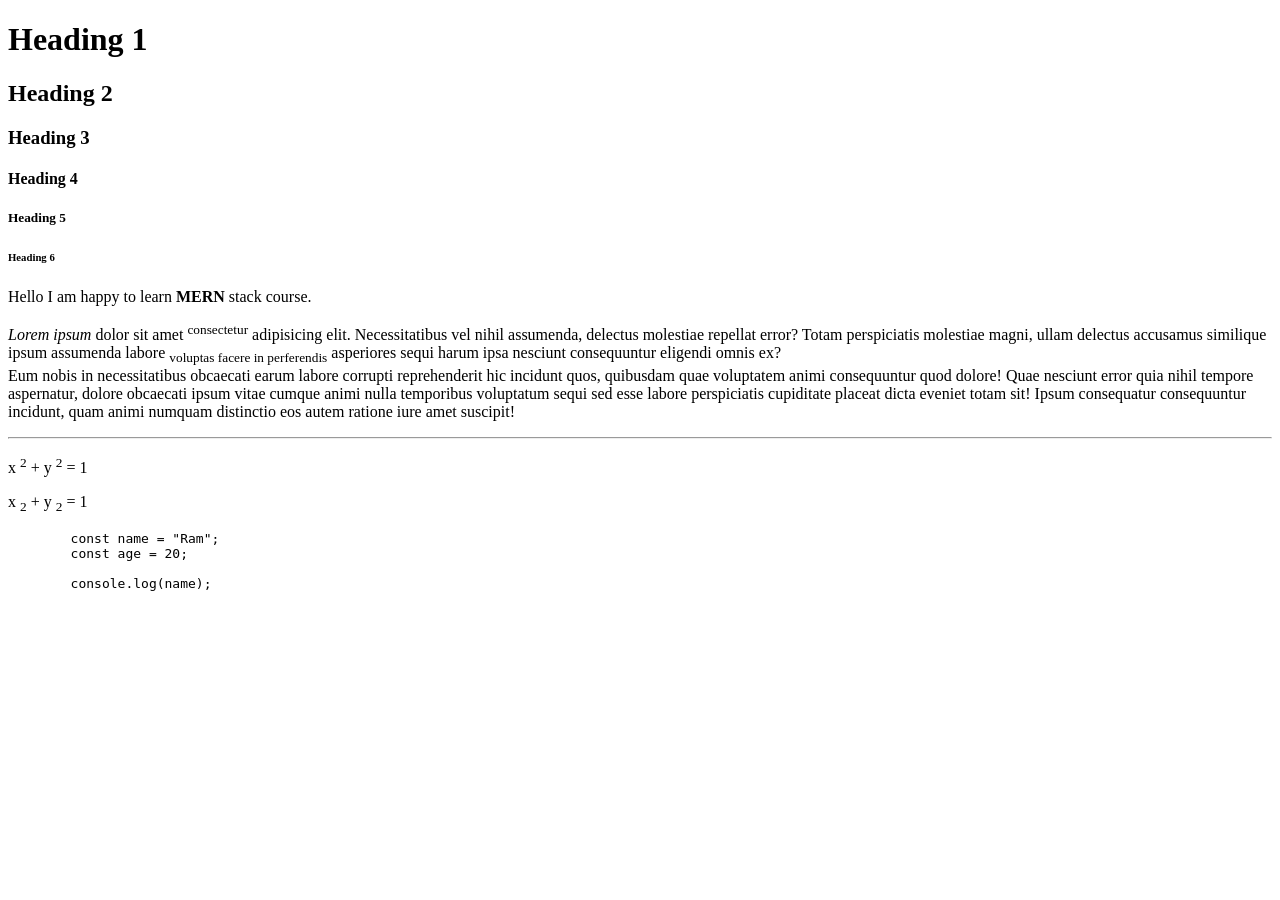
<file: MERN/HTML_CSS_JS/index.html>
<!DOCTYPE html>
<html lang="en">
<head>
    <meta charset="UTF-8">
    <meta name="viewport" content="width=device-width, initial-scale=1.0">
    <title>Document</title>
</head>
<body>
    <h1>Heading 1</h1>
    <h2>Heading 2</h2>
    <h3>Heading 3</h3>
    <h4>Heading 4</h4>
    <h5>Heading 5</h5>
    <h6>Heading 6</h6>

    <!-- Paragraph  -->
    <p>Hello I am happy to learn <strong>MERN</strong> stack course.</p>
    <p>
      <em>Lorem ipsum</em> dolor sit amet <sup>consectetur</sup> adipisicing
      elit. Necessitatibus vel nihil assumenda, delectus molestiae repellat
      error? Totam perspiciatis molestiae magni, ullam delectus accusamus
      similique ipsum assumenda labore
      <sub>voluptas facere in perferendis</sub> asperiores sequi harum ipsa
      nesciunt consequuntur eligendi omnis ex?
      <br />
      Eum nobis in necessitatibus obcaecati earum labore corrupti reprehenderit
      hic incidunt quos, quibusdam quae voluptatem animi consequuntur quod
      dolore! Quae nesciunt error quia nihil tempore aspernatur, dolore
      obcaecati ipsum vitae cumque animi nulla temporibus voluptatum sequi sed
      esse labore perspiciatis cupiditate placeat dicta eveniet totam sit! Ipsum
      consequatur consequuntur incidunt, quam animi numquam distinctio eos autem
      ratione iure amet suscipit!
    </p>
    <hr />
    <p>x <sup>2</sup> + y <sup>2</sup> = 1</p>
    <p>x <sub>2</sub> + y <sub>2</sub> = 1</p>

    <pre>
        const name = "Ram";
        const age = 20;

        console.log(name);
    </pre>
</body>
</html>
</file>
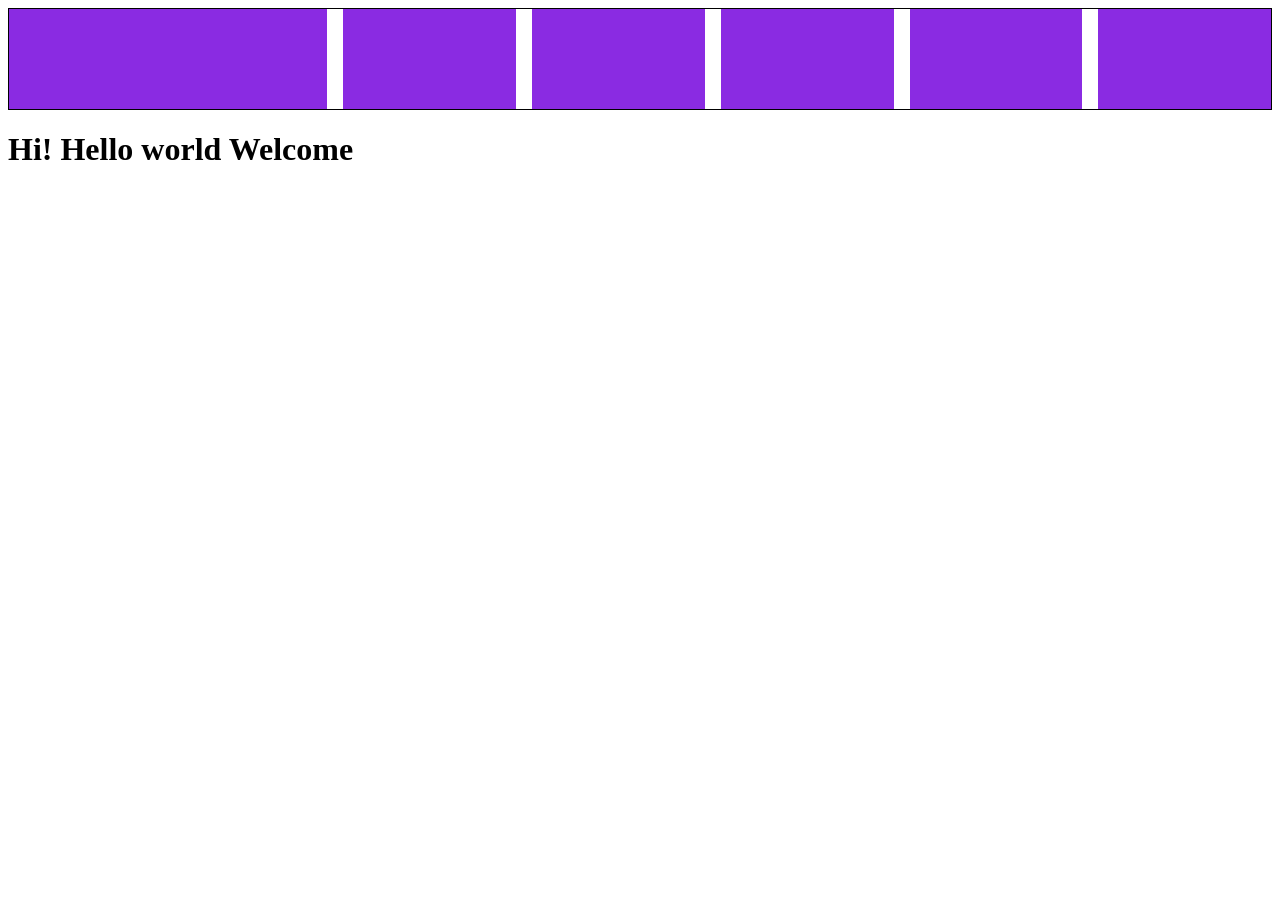
<file: MERN/HTML_CSS_JS/flex.html>
<!doctype html>
<html lang="en">
  <head>
    <meta charset="UTF-8" />
    <meta name="viewport" content="width=device-width, initial-scale=1.0" />
    <title>Document</title>
    <style>
      .flex-box {
        border: 1px solid;
        gap: 1rem;
        display: flex;
        flex-wrap: wrap;
      }

      .card {
        height: 100px;
        width: 100px;
        background-color: blueviolet;
        flex-grow: 1;
        flex-shrink: 1;
      }

      .card:first-child {
        flex-grow: 3;
        flex-shrink: 0.7;
      }

      h1::before {
        content: "Hi! ";
      }

      h1::after {
        content: " Welcome";
      }
    </style>
  </head>
  <body>
    <div class="flex-box">
      <div class="card one"></div>
      <div class="card two"></div>
      <div class="card"></div>
      <div class="card"></div>
      <div class="card"></div>
      <div class="card"></div>
    </div>

    <h1>Hello world</h1>
  </body>
</html>
</file>
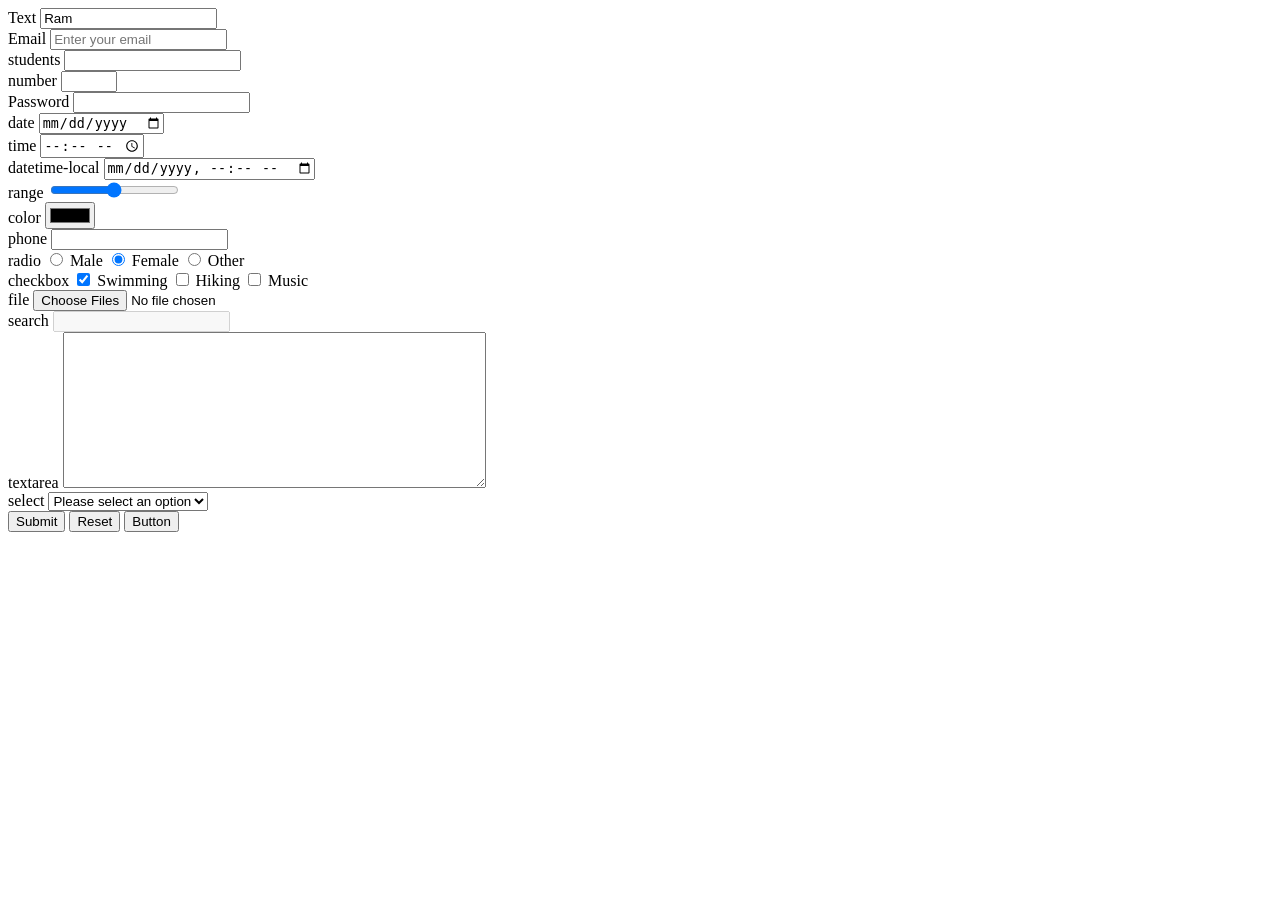
<file: MERN/HTML_CSS_JS/form.html>
<!doctype html>
<html lang="en">
  <head>
    <meta charset="UTF-8" />
    <meta name="viewport" content="width=device-width, initial-scale=1.0" />
    <title>Form</title>
  </head>
  <body>
    <form>
      <div>
        <label for="text">Text</label>
        <input type="text" id="text" name="text" value="Ram" />
      </div>

      <div>
        <label for="email">Email</label>
        <input
          type="email"
          id="email"
          name="email"
          placeholder="Enter your email"
          required
        />
      </div>

      <div>
        <label for="students">students</label>
        <input type="text" id="students" list="studentList" />
        <datalist id="studentList">
          <option value="Ram"></option>
          <option value="Hari"></option>
          <option value="Sita"></option>
          <option value="Rohan"></option>
          <option value="Rajesh"></option>
        </datalist>
      </div>

      <div>
        <label for="number">number</label>
        <input type="number" id="number" min="1" max="100" />
      </div>

      <div>
        <label for="password">Password</label>
        <input type="password" id="password" minlength="6" maxlength="24" />
      </div>

      <div>
        <label for="date">date</label>
        <input type="date" id="date" />
      </div>

      <div>
        <label for="time">time</label>
        <input type="time" id="time" />
      </div>

      <div>
        <label for="datetime-local">datetime-local</label>
        <input type="datetime-local" id="datetime-local" />
      </div>

      <div>
        <label for="range">range</label>
        <input type="range" id="range" min="1" max="5" step="1" />
      </div>

      <div>
        <label for="color">color</label>
        <input type="color" id="color" />
      </div>

      <div>
        <label for="tel">phone</label>
        <input type="tel" id="tel" />
      </div>

      <div>
        <label>radio</label>
        <input type="radio" name="gender" id="male" value="male" />
        <label for="male">Male</label>

        <input type="radio" name="gender" id="female" checked value="female" />
        <label for="female">Female</label>

        <input type="radio" name="gender" id="other" value="other" />
        <label for="other">Other</label>
      </div>

      <div>
        <label>checkbox</label>
        <input
          type="checkbox"
          name="hobbies"
          id="swim"
          checked
          value="swimming"
        />
        <label for="swim">Swimming</label>

        <input type="checkbox" name="hobbies" id="hike" value="hiking" />
        <label for="hike">Hiking</label>

        <input type="checkbox" name="hobbies" id="music" value="music" />
        <label for="music">Music</label>
      </div>

      <div>
        <label for="file">file</label>
        <input type="file" id="file" accept=".jpg,.png,.webp" multiple />
      </div>

      <div>
        <label for="search">search</label>
        <input type="search" id="search" disabled />
      </div>

      <div>
        <label for="textarea">textarea</label>
        <textarea name="textarea" id="textarea" rows="10" cols="50"></textarea>
      </div>

      <div>
        <label for="select">select</label>
        <select id="select" name="select">
          <option disabled selected>Please select an option</option>
          <option value="1">class 1</option>
          <option value="2">class 2</option>
          <option value="3">class 3</option>
          <option value="4">class 4</option>
        </select>
      </div>

      <div>
        <button type="submit">Submit</button>
        <button type="reset">Reset</button>
        <button type="button">Button</button>
      </div>
    </form>
  </body>
</html>
</file>
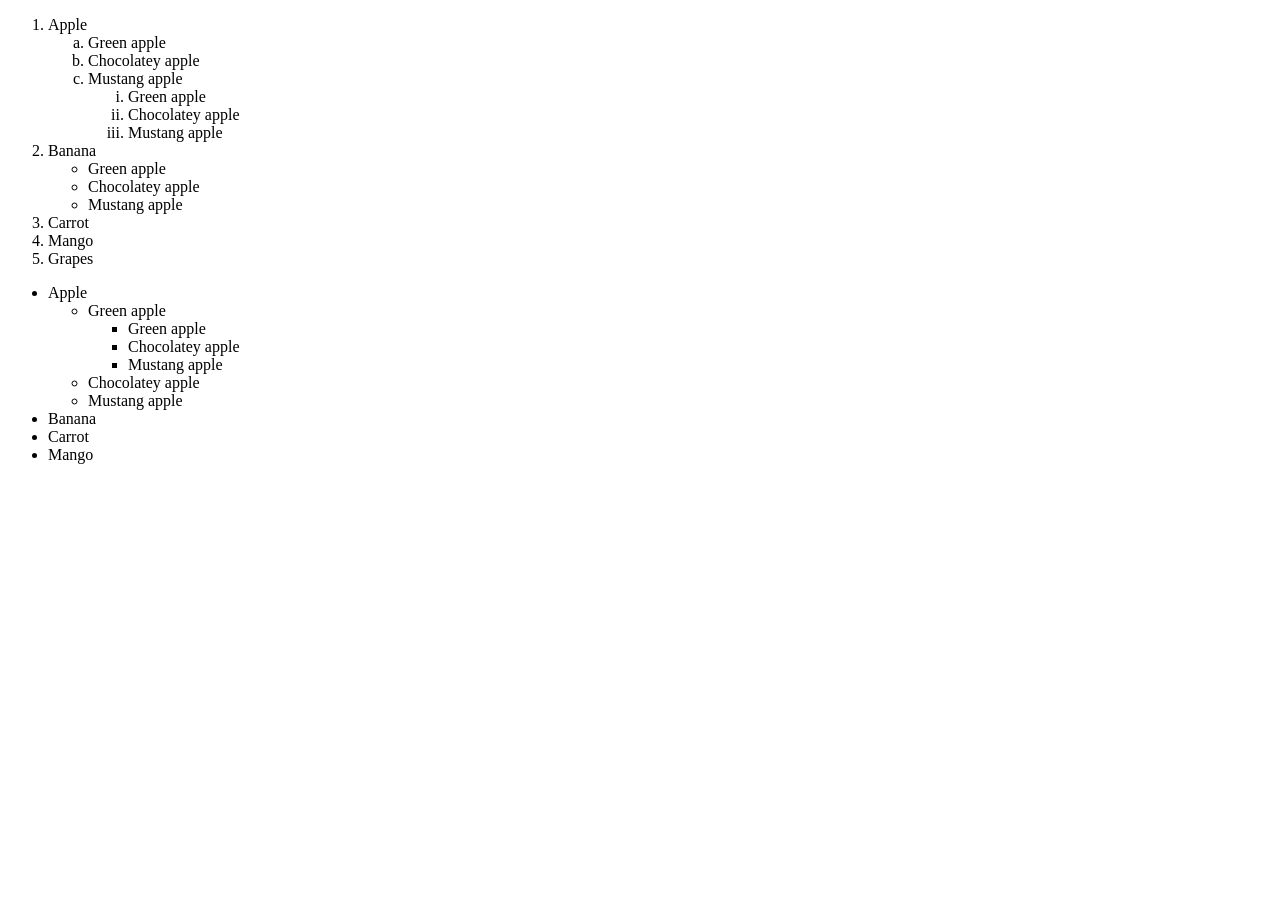
<file: MERN/HTML_CSS_JS/list.html>
<!doctype html>
<html lang="en">
  <head>
    <meta charset="UTF-8" />
    <meta name="viewport" content="width=device-width, initial-scale=1.0" />
    <title>Lists</title>
  </head>
  <body>
    <!-- Ordered list  -->
    <ol>
      <li>
        Apple

        <ol type="a">
          <li>Green apple</li>
          <li>Chocolatey apple</li>
          <li>
            Mustang apple
            <ol type="i">
              <li>Green apple</li>
              <li>Chocolatey apple</li>
              <li>Mustang apple</li>
            </ol>
          </li>
        </ol>
      </li>
      <li>
        Banana
        <ul>
          <li>Green apple</li>
          <li>Chocolatey apple</li>
          <li>Mustang apple</li>
        </ul>
      </li>
      <li>Carrot</li>
      <li>Mango</li>
      <li>Grapes</li>
    </ol>

    <!-- Unordered list  -->
    <ul>
      <li>
        Apple
        <ul>
          <li>
            Green apple
            <ul>
              <li>Green apple</li>
              <li>Chocolatey apple</li>
              <li>Mustang apple</li>
            </ul>
          </li>
          <li>Chocolatey apple</li>
          <li>Mustang apple</li>
        </ul>
      </li>
      <li>Banana</li>
      <li>Carrot</li>
      <li>Mango</li>
    </ul>
  </body>
</html>
</file>
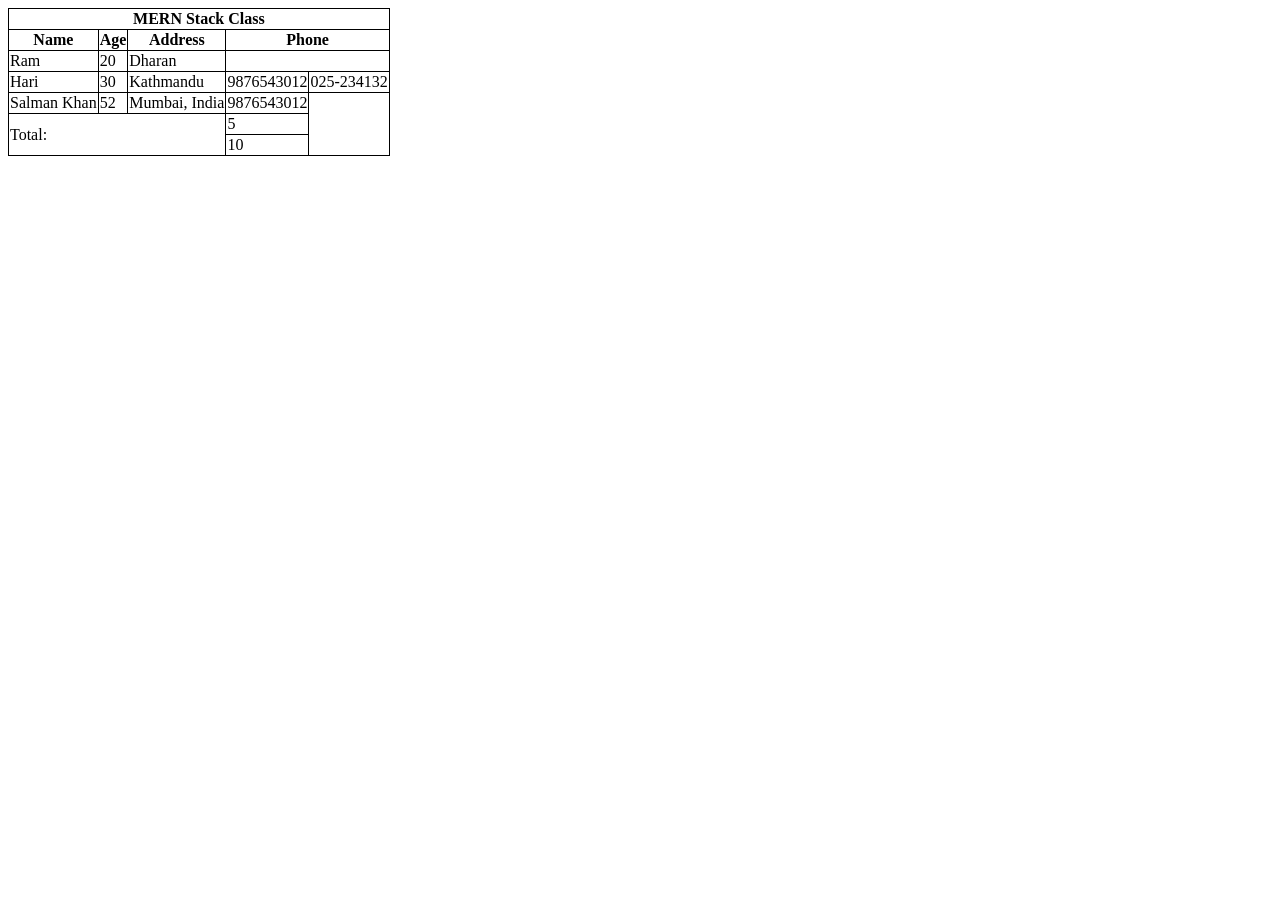
<file: MERN/HTML_CSS_JS/table.html>
<!doctype html>
<html lang="en">
  <head>
    <meta charset="UTF-8" />
    <meta name="viewport" content="width=device-width, initial-scale=1.0" />
    <title>Table</title>

    <style>
      table,
      td,
      th {
        border: 1px solid black;
        border-collapse: collapse;
      }
    </style>
  </head>
  <body>
    <table>
      <thead>
        <tr>
          <th colspan="5">MERN Stack Class</th>
        </tr>

        <tr>
          <th>Name</th>
          <th>Age</th>
          <th>Address</th>
          <th colspan="2">Phone</th>
        </tr>
      </thead>

      <tbody>
        <!-- rows -->
        <tr>
          <!-- data/column  -->
          <td>Ram</td>
          <td>20</td>
          <td>Dharan</td>
        </tr>

        <tr>
          <td>Hari</td>
          <td>30</td>
          <td>Kathmandu</td>
          <td>9876543012</td>
          <td>025-234132</td>
        </tr>

        <tr>
          <td>Salman Khan</td>
          <td>52</td>
          <td>Mumbai, India</td>
          <td>9876543012</td>
        </tr>
        <tr></tr>
      </tbody>
      <tfoot>
        <tr>
          <td rowspan="2" colspan="3">Total:</td>
          <td>5</td>
        </tr>
        <tr>
          <td>10</td>
        </tr>
      </tfoot>
    </table>
  </body>
</html>
</file>
